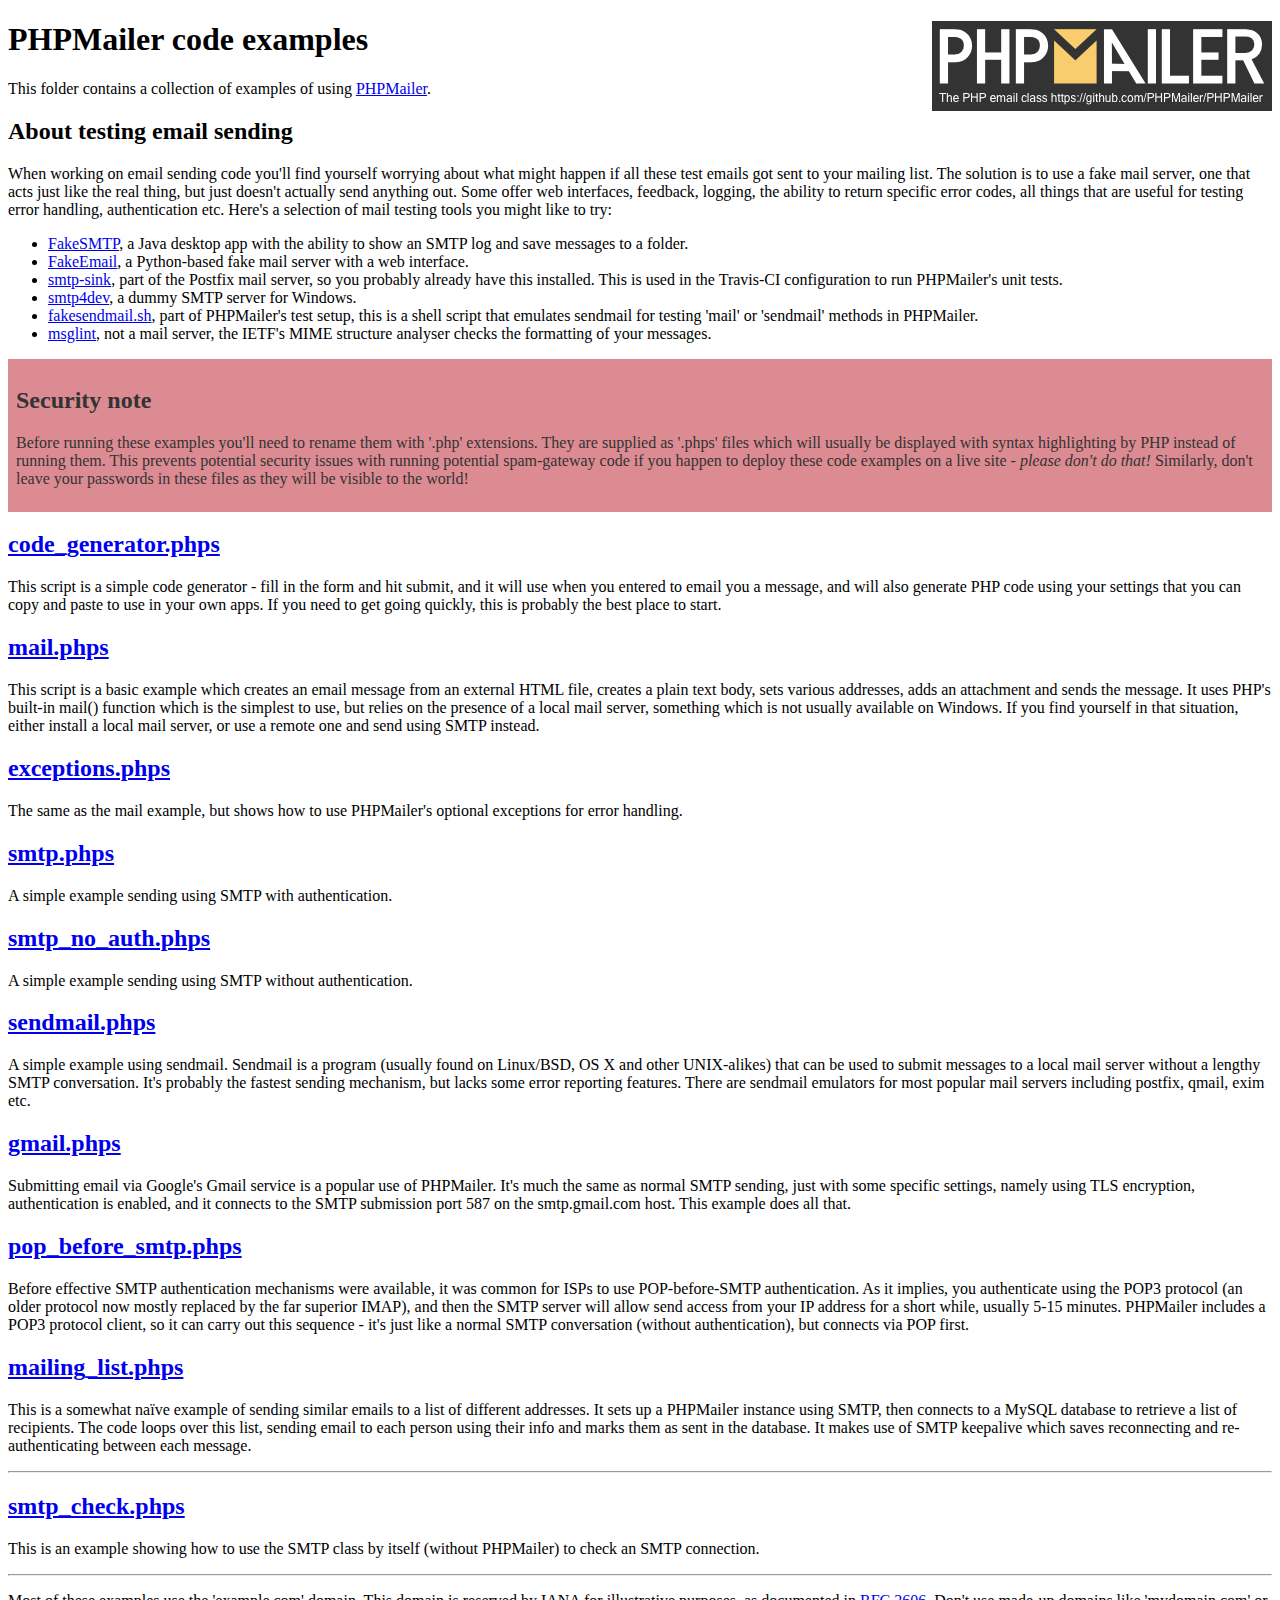
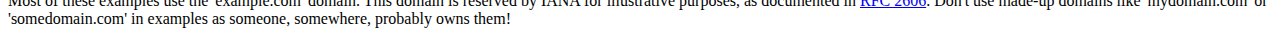
<file: PHPMailer/examples/index.html>
<!DOCTYPE html>
<html>
<head>
	<meta charset="UTF-8">
	<title>PHPMailer Examples</title>
</head>
<body>
<h1>PHPMailer code examples<a href="https://github.com/PHPMailer/PHPMailer"><img src="images/phpmailer.png" style="float:right; border:0;" alt="PHPMailer logo"></a></h1>
<p>This folder contains a collection of examples of using <a href="https://github.com/PHPMailer/PHPMailer">PHPMailer</a>.</p>
<h2>About testing email sending</h2>
<p>When working on email sending code you'll find yourself worrying about what might happen if all these test emails got sent to your mailing list. The solution is to use a fake mail server, one that acts just like the real thing, but just doesn't actually send anything out. Some offer web interfaces, feedback, logging, the ability to return specific error codes, all things that are useful for testing error handling, authentication etc. Here's a selection of mail testing tools you might like to try:</p>
<ul>
  <li><a href="https://github.com/Nilhcem/FakeSMTP">FakeSMTP</a>, a Java desktop app with the ability to show an SMTP log and save messages to a folder. </li>
  <li><a href="https://github.com/isotoma/FakeEmail">FakeEmail</a>, a Python-based fake mail server with a web interface.</li>
  <li><a href="http://www.postfix.org/smtp-sink.1.html">smtp-sink</a>, part of the Postfix mail server, so you probably already have this installed. This is used in the Travis-CI configuration to run PHPMailer's unit tests.</li>
  <li><a href="http://smtp4dev.codeplex.com">smtp4dev</a>, a dummy SMTP server for Windows.</li>
  <li><a href="https://github.com/PHPMailer/PHPMailer/blob/master/test/fakesendmail.sh">fakesendmail.sh</a>, part of PHPMailer's test setup, this is a shell script that emulates sendmail for testing 'mail' or 'sendmail' methods in PHPMailer.</li>
  <li><a href="http://tools.ietf.org/tools/msglint/">msglint</a>, not a mail server, the IETF's MIME structure analyser checks the formatting of your messages.</li>
</ul>
<div style="padding: 8px; color: #333333; background-color: #dc8b92">
<h2>Security note</h2>
<p>Before running these examples you'll need to rename them with '.php' extensions. They are supplied as '.phps' files which will usually be displayed with syntax highlighting by PHP instead of running them. This prevents potential security issues with running potential spam-gateway code if you happen to deploy these code examples on a live site - <em>please don't do that!</em> Similarly, don't leave your passwords in these files as they will be visible to the world!</p>
</div>
<h2><a href="code_generator.phps">code_generator.phps</a></h2>
<p>This script is a simple code generator - fill in the form and hit submit, and it will use when you entered to email you a message, and will also generate PHP code using your settings that you can copy and paste to use in your own apps. If you need to get going quickly, this is probably the best place to start.</p>
<h2><a href="mail.phps">mail.phps</a></h2>
<p>This script is a basic example which creates an email message from an external HTML file, creates a plain text body, sets various addresses, adds an attachment and sends the message. It uses PHP's built-in mail() function which is the simplest to use, but relies on the presence of a local mail server, something which is not usually available on Windows. If you find yourself in that situation, either install a local mail server, or use a remote one and send using SMTP instead.</p>
<h2><a href="exceptions.phps">exceptions.phps</a></h2>
<p>The same as the mail example, but shows how to use PHPMailer's optional exceptions for error handling.</p>
<h2><a href="smtp.phps">smtp.phps</a></h2>
<p>A simple example sending using SMTP with authentication.</p>
<h2><a href="smtp_no_auth.phps">smtp_no_auth.phps</a></h2>
<p>A simple example sending using SMTP without authentication.</p>
<h2><a href="sendmail.phps">sendmail.phps</a></h2>
<p>A simple example using sendmail. Sendmail is a program (usually found on Linux/BSD, OS X and other UNIX-alikes) that can be used to submit messages to a local mail server without a lengthy SMTP conversation. It's probably the fastest sending mechanism, but lacks some error reporting features. There are sendmail emulators for most popular mail servers including postfix, qmail, exim etc.</p>
<h2><a href="gmail.phps">gmail.phps</a></h2>
<p>Submitting email via Google's Gmail service is a popular use of PHPMailer. It's much the same as normal SMTP sending, just with some specific settings, namely using TLS encryption, authentication is enabled, and it connects to the SMTP submission port 587 on the smtp.gmail.com host. This example does all that.</p>
<h2><a href="pop_before_smtp.phps">pop_before_smtp.phps</a></h2>
<p>Before effective SMTP authentication mechanisms were available, it was common for ISPs to use POP-before-SMTP authentication. As it implies, you authenticate using the POP3 protocol (an older protocol now mostly replaced by the far superior IMAP), and then the SMTP server will allow send access from your IP address for a short while, usually 5-15 minutes. PHPMailer includes a POP3 protocol client, so it can carry out this sequence - it's just like a normal SMTP conversation (without authentication), but connects via POP first.</p>
<h2><a href="mailing_list.phps">mailing_list.phps</a></h2>
<p>This is a somewhat naïve example of sending similar emails to a list of different addresses. It sets up a PHPMailer instance using SMTP, then connects to a MySQL database to retrieve a list of recipients. The code loops over this list, sending email to each person using their info and marks them as sent in the database. It makes use of SMTP keepalive which saves reconnecting and re-authenticating between each message.</p>
<hr>
<h2><a href="smtp_check.phps">smtp_check.phps</a></h2>
<p>This is an example showing how to use the SMTP class by itself (without PHPMailer) to check an SMTP connection.</p>
<hr>
<p>Most of these examples use the 'example.com' domain. This domain is reserved by IANA for illustrative purposes, as documented in <a href="http://tools.ietf.org/html/rfc2606">RFC 2606</a>. Don't use made-up domains like 'mydomain.com' or 'somedomain.com' in examples as someone, somewhere, probably owns them!</p>
</body>
</html>
</file>
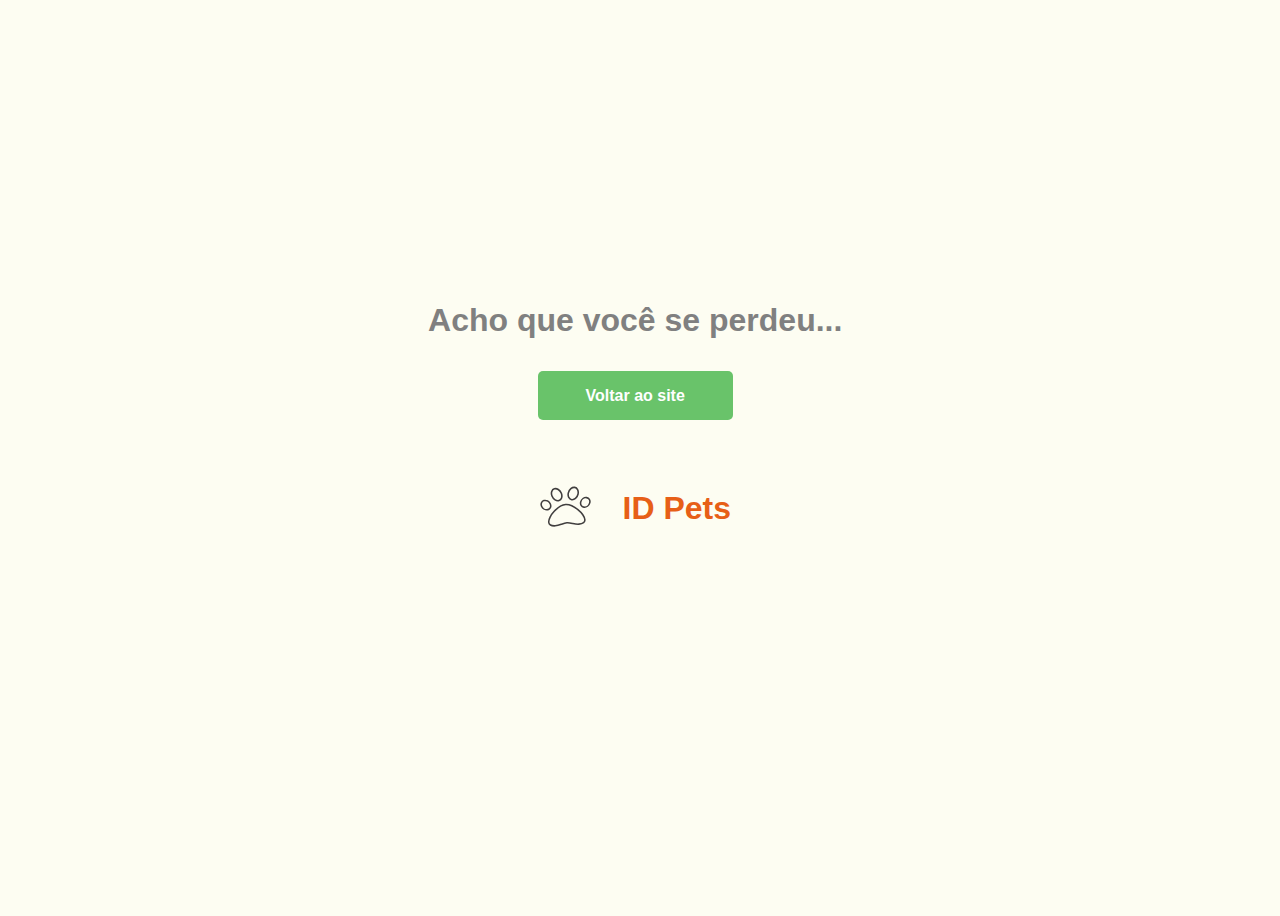
<file: lost.html>
<!DOCTYPE html>
<html lang="en">
<head>
    <meta charset="UTF-8">
    <meta http-equiv="X-UA-Compatible" content="IE=edge">
    <meta name="viewport" content="width=device-width, initial-scale=1.0">

    <title>404</title>
</head>
<body>
    <div class="bg">
    <div class="conf">
        <div class="conf1">
            <h1>Acho que você se perdeu...</h1>
            <a href="index.php" class="lin">Voltar ao site</a>
        </div>
    </div>
    <div class="wrap-logo">
                    <div class="main-logo">
                        <img src="svg/Vectorpawsvg.svg">
                    </div>
                    <div>
                        <h3 class="id-logo">ID Pets</h3>
                    </div> 
            </div>
    </div>
    <style>
        *{
            background-color: #fdfdf2;
        }
        .wrap-logo{
            display: flex;
            justify-content: center;
            align-items: center;
            font-family: Sans-serif;
            font-weight: bold;
            color: #e75f17;

        }
        .main-logo img{
            width: 4vw;
            right: 1rem;
            position: relative;

        }
        .id-logo{
            font-size: 2.5vw;
            left: 1rem;
            position: relative;
        }
        .bg{
            width: 98vw;
            height:100vh;
            background-color: #fdfdf2;
        }
        .conf{
            font-family: Sans-serif;
            display: flex;
            justify-content: center;
            align-items: center;
            height: 50%;
            
        }
        .conf1{
            position: relative;
            width: 50%;
            height:50%;
            text-align: center;
            top: 10rem;
        }
        .conf1 h1{
            color: grey;
            margin-bottom: 3rem;
        }
        .lin{
            
            text-decoration: none;
            font-weight: bold;
            color: white;
            padding: 1rem 3rem;
            background-color: #69C36A;
            border-radius: 5px;
            
        }
        .lin:hover{
            background-color: #468847;
        }
    </style>
</body>
</html>
</file>
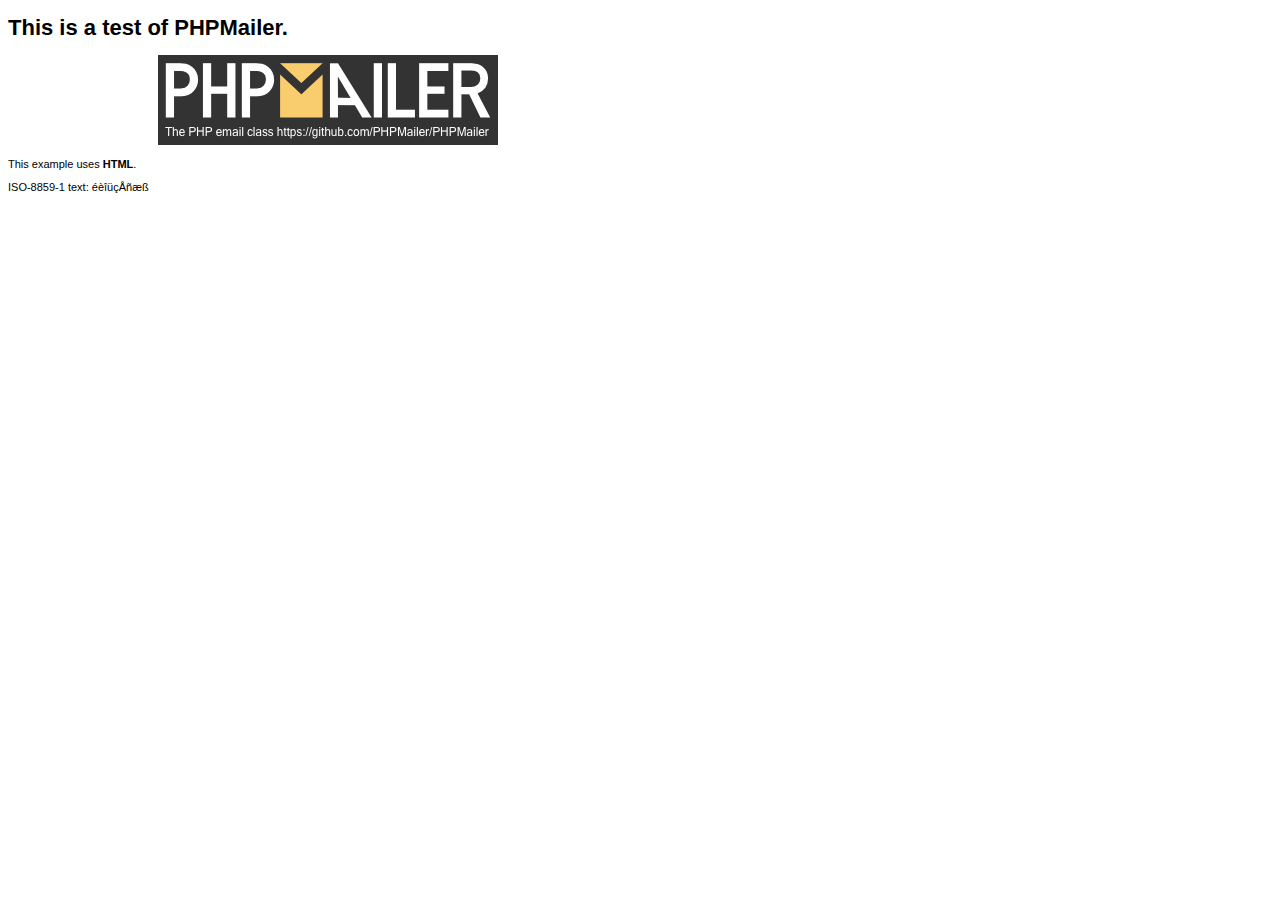
<file: PHPMailer/examples/contents.html>
<!DOCTYPE html>
<html lang="en">
<head>
  <meta http-equiv="Content-Type" content="text/html; charset=iso-8859-1">
  <title>PHPMailer Test</title>
</head>
<body>
<div style="width: 640px; font-family: Arial, Helvetica, sans-serif; font-size: 11px;">
  <h1>This is a test of PHPMailer.</h1>
  <div align="center">
    <a href="https://github.com/PHPMailer/PHPMailer/"><img src="images/phpmailer.png" height="90" width="340" alt="PHPMailer rocks"></a>
  </div>
  <p>This example uses <strong>HTML</strong>.</p>
  <p>ISO-8859-1 text: ���������</p>
</div>
</body>
</html>
</file>
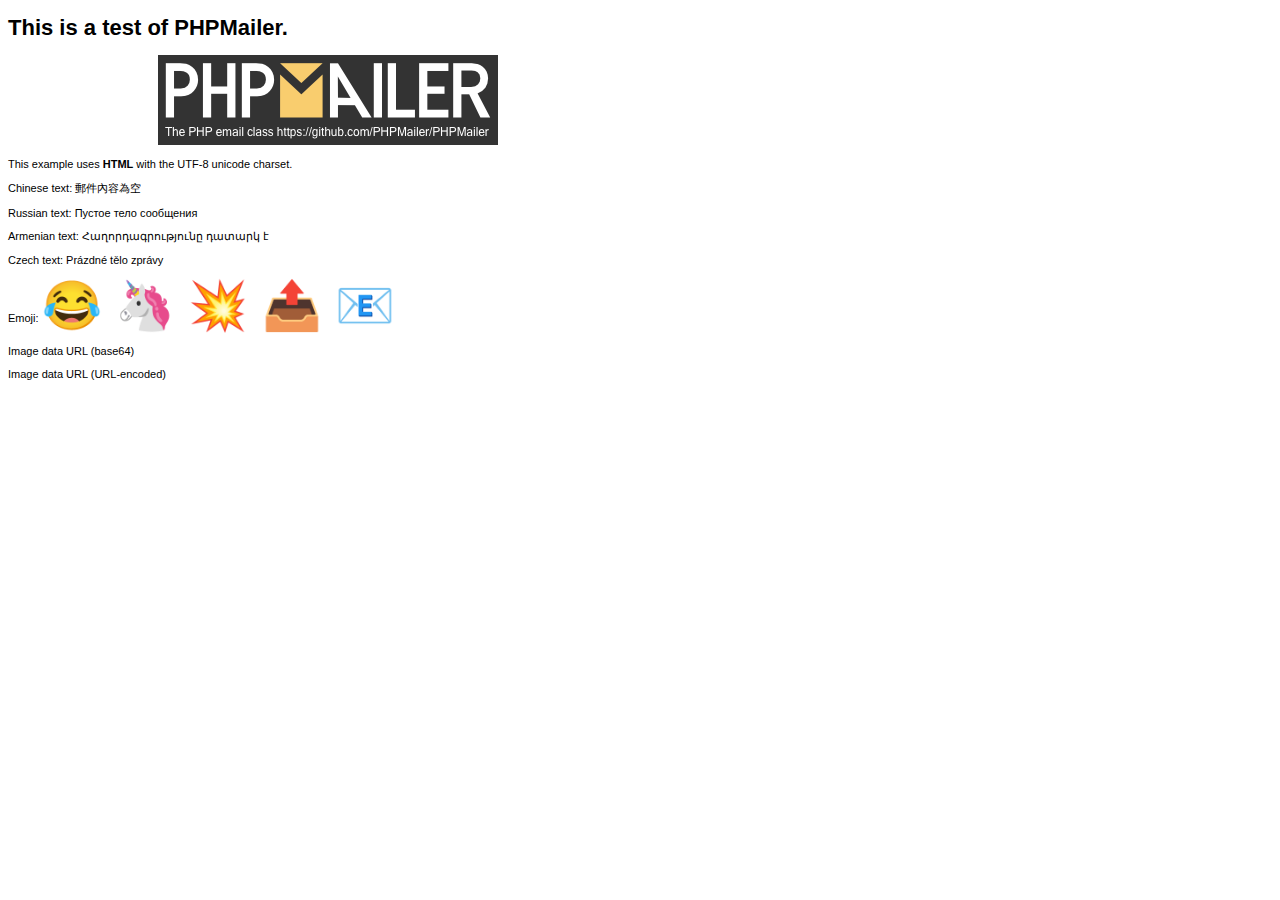
<file: PHPMailer/examples/contentsutf8.html>
<!DOCTYPE html>
<html lang="en">
<head>
  <meta http-equiv="Content-Type" content="text/html; charset=utf-8">
  <title>PHPMailer Test</title>
</head>
<body>
<div style="width: 640px; font-family: Arial, Helvetica, sans-serif; font-size: 11px;">
  <h1>This is a test of PHPMailer.</h1>
  <div align="center">
    <a href="https://github.com/PHPMailer/PHPMailer/"><img src="images/phpmailer.png" height="90" width="340" alt="PHPMailer rocks"></a>
  </div>
  <p>This example uses <strong>HTML</strong> with the UTF-8 unicode charset.</p>
  <p>Chinese text: 郵件內容為空</p>
  <p>Russian text: Пустое тело сообщения</p>
  <p>Armenian text: Հաղորդագրությունը դատարկ է</p>
  <p>Czech text: Prázdné tělo zprávy</p>
  <p>Emoji: <span style="font-size: 48px">😂 🦄 💥 📤 📧</span></p>
  <p>Image data URL (base64)<img src="[data-uri]" alt="#"></p>
  <p>Image data URL (URL-encoded)<img src="data:image/gif,GIF89a%01%00%01%00%00%00%00%21%F9%04%01%0A%00%01%00%2C%00%00%00%00%01%00%01%00%00%02%02L%01%00%3B" alt="#"></p>
</div>
</body>
</html>
</file>
